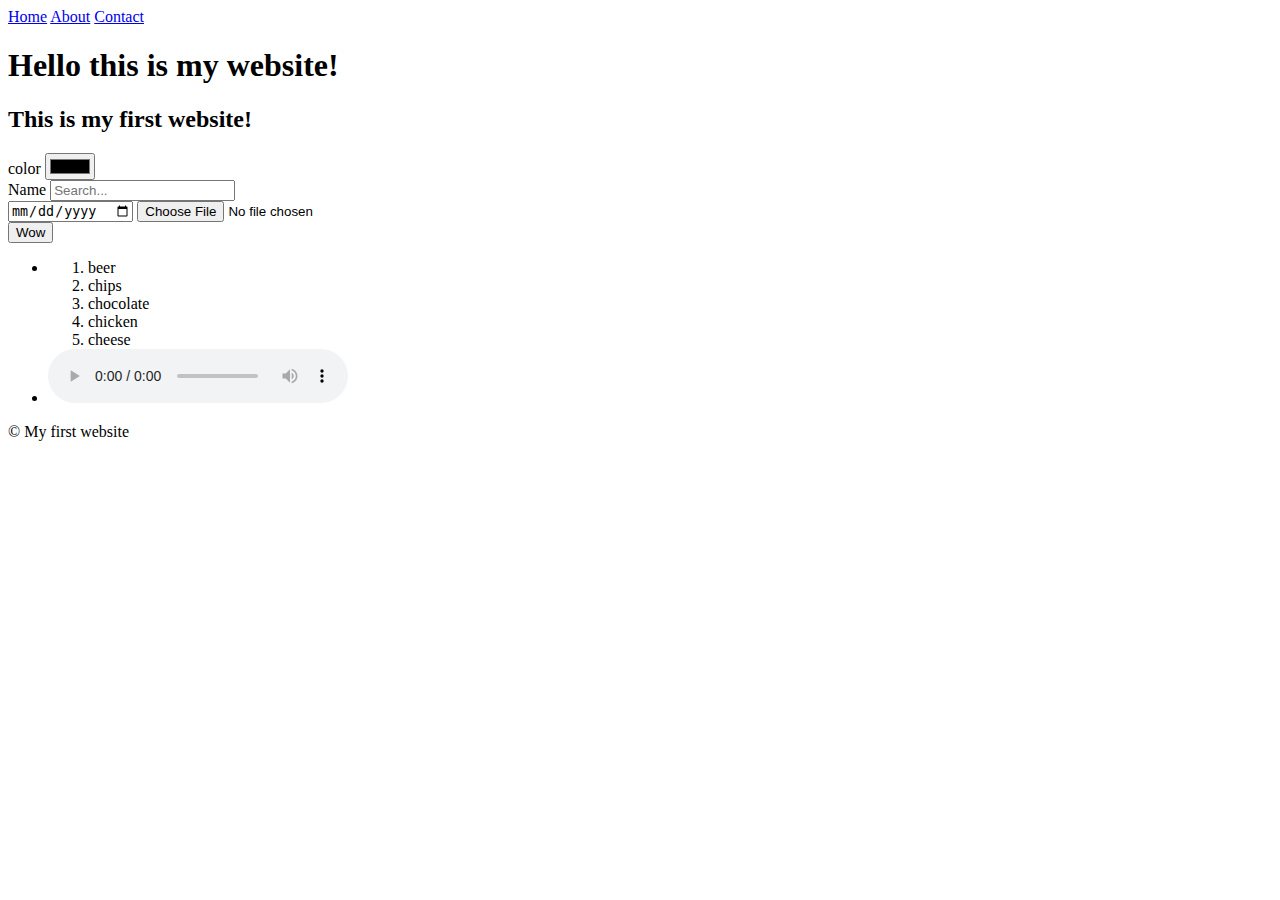
<file: home.html>
<!DOCTYPE html>

<html lang="kr">
	<head>
		<title>Home - My first website</title>
		<meta
			name="description"
			content="This is my first website"
		/>
		<meta charset="utf-8" />
	</head>
	<body>
		<header>
			<nav>
				<a href="home.html">Home</a>
				<a href="about.html">About</a>
				<a href="contact.html">Contact</a>
			</nav>
			<h1>Hello this is my website!</h1>
			<h2>This is my first website!</h2>
		</header>
		<main>
			<form>
				<div>
					<label for="color">color</label>
					<input
						id="color"
						type="color"
						placeholder="Search..."
					/>
				</div>
				<div>
					<label for="profile">Name</label>
					<input
						id="profile"
						required
						type="text"
						minlength="3"
						placeholder="Search..."
					/>
				</div>
				<div>
					<input
						type="date"
						placeholder="Search..."
					/>
					<input
						type="file"
						accept="image/*"
					/>
				</div>
				<div>
					<input
						type="submit"
						value="Wow"
					/>
				</div>
			</form>
			<ul>
				<li>
					<ol>
						<li>beer</li>
						<li>chips</li>
						<li>chocolate</li>
						<li>chicken</li>
						<li>cheese</li>
					</ol>
				</li>
				<li>
					<audio
						src="D:/다운로드!/헤븐음악/dBu+music+-+보이지+1969.mp3"
						controls
						title="Voyage 1969"
					></audio>
				</li>
			</ul>
		</main>
		<footer>&copy; My first website</footer>
	</body>
</html>
</file>
